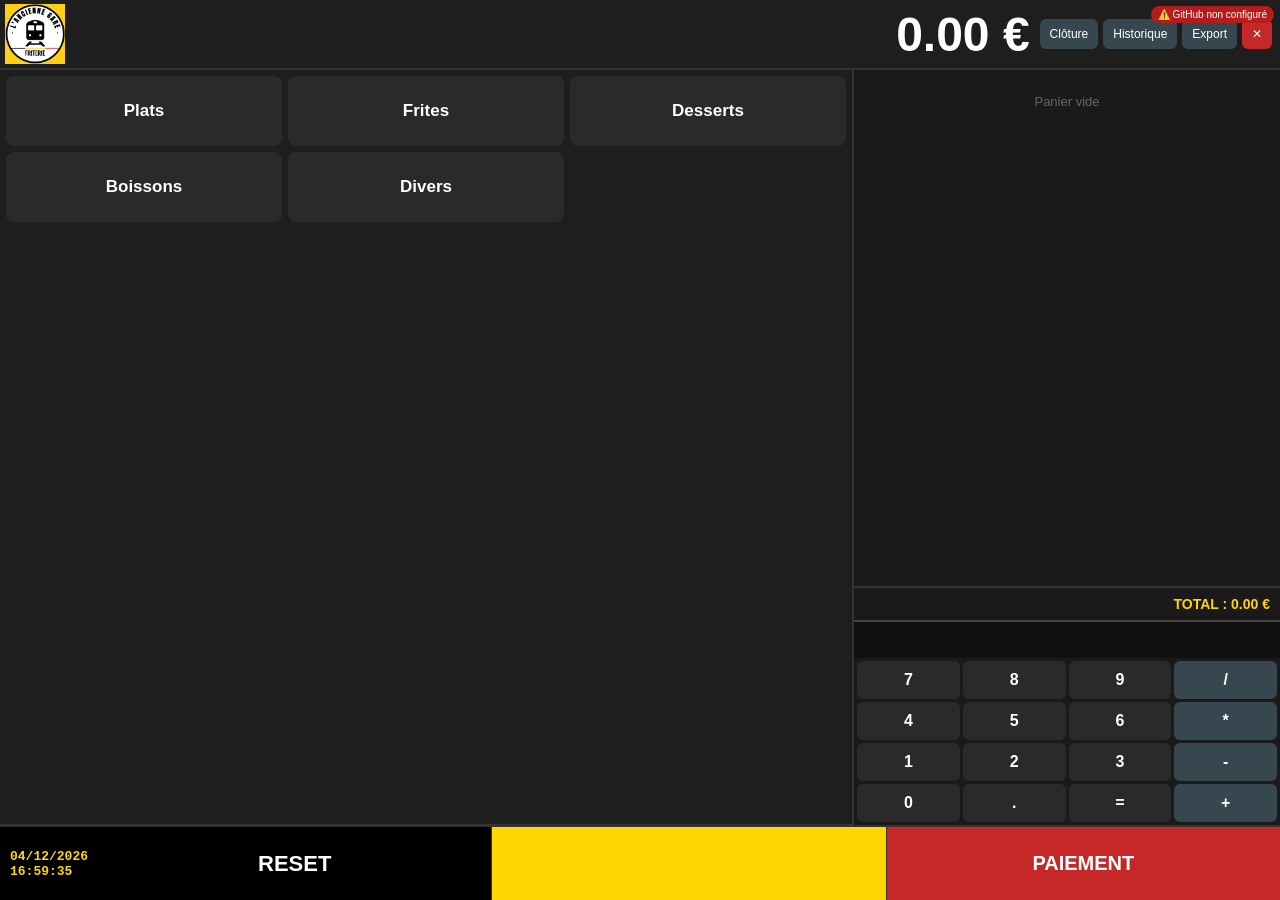
<file: index.html>
<!DOCTYPE html>
<html lang="fr">
<head>
<meta charset="UTF-8">
<meta name="viewport" content="width=device-width, initial-scale=1.0, maximum-scale=1.0, user-scalable=no">
<meta name="theme-color" content="#1E1E1E">
<title>Caisse Enregistreuse — Friterie de L'Ancienne Gare</title>
<link rel="manifest" href="./manifest.json">
<link rel="icon" href="./assets/icons/icon-192.png">
<link rel="apple-touch-icon" href="./assets/icons/icon-192.png">
<link rel="stylesheet" href="./assets/css/style.css">
</head>
<body>
<div id="app">
  <!-- BARRE HAUTE -->
  <div id="barre-haut">
    <button id="logo-btn" aria-label="Accès gestion des prix">
      <img src="./assets/icons/icon-192.png" alt="">
    </button>
    <div id="ecran-total">0.00 €</div>
    <div id="barre-haut-btns">
      <button id="btn-cloture" class="btn-haut">Clôture</button>
      <button id="btn-historique" class="btn-haut">Historique</button>
      <button id="btn-export" class="btn-haut">Export</button>
      <button id="btn-quitter" class="btn-haut rouge">✕</button>
    </div>
  </div>

  <!-- ZONE CENTRALE -->
  <div id="zone-centrale">
    <!-- GAUCHE : menu de vente -->
    <div id="zone-gauche-container">
      <div id="zone-menu-scroll">
        <div id="zone-menu"></div>
      </div>
      <div id="zone-footer"></div>
    </div>

    <!-- DROITE : panier + calculatrice -->
    <div id="zone-droite">
      <div id="panier-scroll">
        <div id="panier-liste"><div id="panier-vide">Panier vide</div></div>
      </div>
      <div id="panier-total">TOTAL : 0.00 €</div>
      <div id="zone-calc">
        <div id="ecran-calc"></div>
        <div id="grille-calc"></div>
      </div>
    </div>
  </div>

  <!-- BARRE BASSE -->
  <div id="barre-bas">
    <div id="horloge"><span id="h-date"></span><span id="h-heure"></span></div>
    <button id="btn-reset">RESET</button>
    <div id="zone-jaune"></div>
    <button id="btn-paiement">PAIEMENT</button>
  </div>
</div>

<!-- Champ de sélection de fichier pour la restauration de sauvegarde JSON.
     Reste en dehors des fenêtres modales (qui sont recréées à chaque
     ouverture) afin de conserver un id stable référencé par ui-export.js. -->
<input type="file" id="import-json" accept="application/json" style="display:none">

<script type="module" src="./js/app.js"></script>
</body>
</html>
</file>
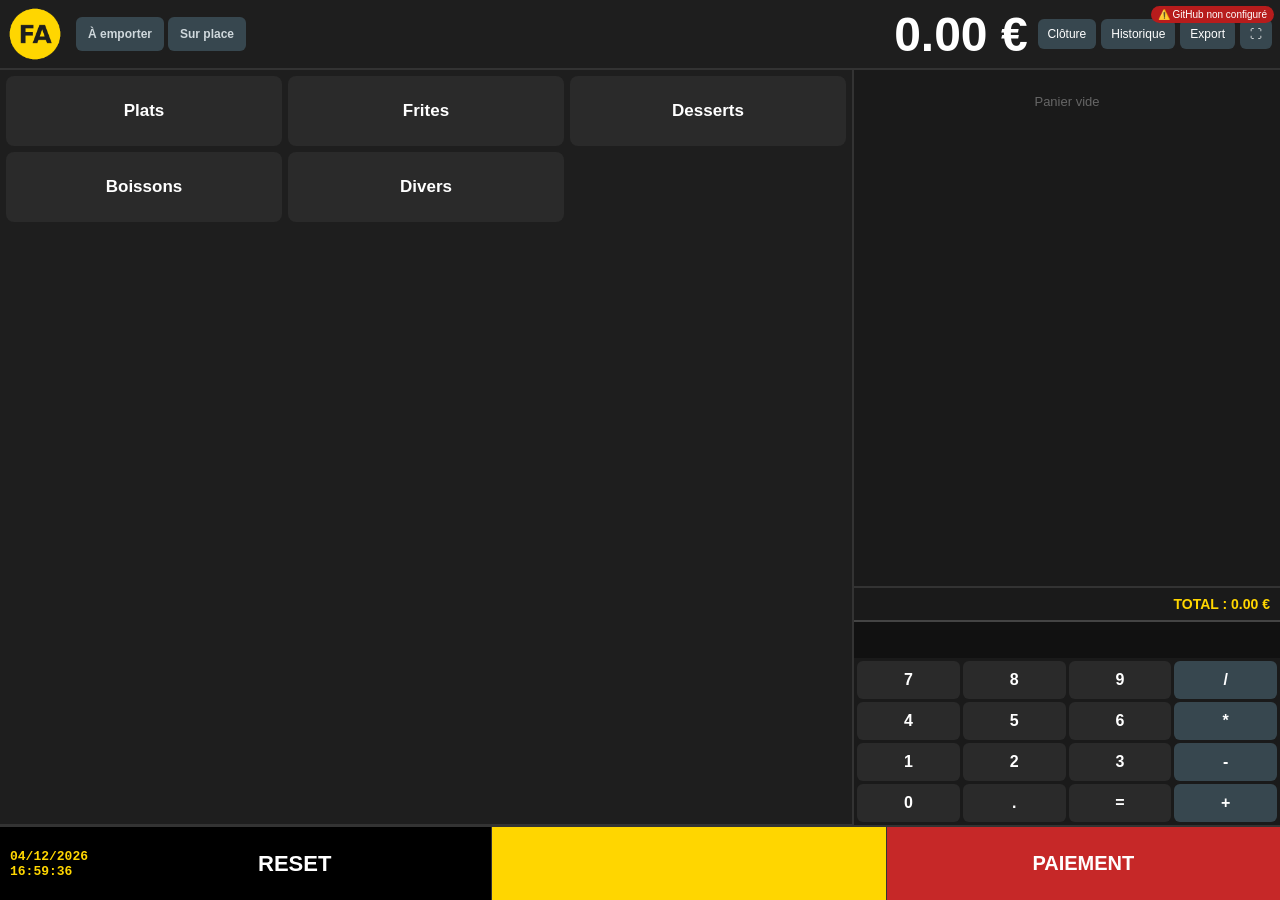
<file: assets/index.html>
<!DOCTYPE html>
<html lang="fr">
<head>
<meta charset="UTF-8">
<meta name="viewport" content="width=device-width, initial-scale=1.0, maximum-scale=1.0, user-scalable=no">
<meta name="theme-color" content="#1E1E1E">
<title>Caisse Enregistreuse — Friterie de L'Ancienne Gare</title>
<link rel="manifest" href="./manifest.json">
<link rel="icon" href="./assets/icons/icon-192.png">
<link rel="apple-touch-icon" href="./assets/icons/icon-192.png">
<link rel="stylesheet" href="./assets/css/style.css">
</head>
<body>
<div id="app">
  <!-- BARRE HAUTE -->
  <div id="barre-haut">
    <button id="logo-btn" aria-label="Accès gestion des prix">
      <img src="./assets/icons/icon-192.png" alt="">
    </button>
    <!-- Choix obligatoire pour chaque ticket : il détermine le taux de TVA -->
    <div id="zone-mode" role="group" aria-label="Mode de consommation">
      <button id="btn-emporter" class="btn-mode" aria-pressed="false">À emporter</button>
      <button id="btn-surplace" class="btn-mode" aria-pressed="false">Sur place</button>
    </div>
    <div id="ecran-total">0.00 €</div>
    <div id="barre-haut-btns">
      <button id="btn-cloture" class="btn-haut">Clôture</button>
      <button id="btn-historique" class="btn-haut">Historique</button>
      <button id="btn-export" class="btn-haut">Export</button>
      <button id="btn-plein-ecran" class="btn-haut" title="Passer en plein écran">⛶</button>
    </div>
  </div>

  <!-- ZONE CENTRALE -->
  <div id="zone-centrale">
    <!-- GAUCHE : menu de vente -->
    <div id="zone-gauche-container">
      <div id="zone-menu-scroll">
        <div id="zone-menu"></div>
      </div>
      <div id="zone-footer"></div>
    </div>

    <!-- DROITE : panier + calculatrice -->
    <div id="zone-droite">
      <div id="panier-scroll">
        <div id="panier-liste"><div id="panier-vide">Panier vide</div></div>
      </div>
      <div id="panier-total">TOTAL : 0.00 €</div>
      <div id="zone-calc">
        <div id="ecran-calc"></div>
        <div id="grille-calc"></div>
      </div>
    </div>
  </div>

  <!-- BARRE BASSE -->
  <div id="barre-bas">
    <div id="horloge"><span id="h-date"></span><span id="h-heure"></span></div>
    <button id="btn-reset">RESET</button>
    <div id="zone-jaune"></div>
    <button id="btn-paiement">PAIEMENT</button>
  </div>
</div>

<!-- Champ de sélection de fichier pour la restauration de sauvegarde JSON.
     Reste en dehors des fenêtres modales (qui sont recréées à chaque
     ouverture) afin de conserver un id stable référencé par ui-export.js. -->
<input type="file" id="import-json" accept="application/json" style="display:none">

<script type="module" src="./js/app.js"></script>
</body>
</html>
</file>
<file: assets/css/style.css>
/**
 * style.css — Styles de l'application caisse.
 * Organisé par zone d'écran, dans l'ordre où elles apparaissent
 * dans index.html.
 */

* { box-sizing: border-box; margin: 0; padding: 0; -webkit-tap-highlight-color: transparent; touch-action: manipulation; }

:root {
  --bg: #1E1E1E; --bg2: #2A2A2A; --bg3: #1A1A1A;
  --fg: #ffffff; --accent: #FFD600; --red: #C62828; --green: #2E7D32;
  --blue: #1976D2; --orange: #E65100;
}

html, body { height: 100%; background: var(--bg); color: var(--fg); font-family: 'Segoe UI', Arial, sans-serif; overflow: hidden; }

/* ===== LAYOUT GÉNÉRAL ===== */
#app { display: flex; flex-direction: column; height: 100vh; }

/* ===== BARRE HAUTE ===== */
#barre-haut { display: flex; align-items: center; background: var(--bg); border-bottom: 2px solid #333; height: 70px; flex-shrink: 0; }
#logo-btn { width: 60px; height: 60px; margin: 5px; background: transparent; border: none; border-radius: 0%; cursor: pointer; flex-shrink: 0; padding: 0; overflow: hidden; }
#logo-btn img { width: 100%; height: 100%; object-fit: cover; display: block; pointer-events: none; }
#ecran-total { flex: 1; text-align: right; font-size: clamp(24px, 6vw, 48px); font-weight: bold; color: white; padding-right: 10px; }
#barre-haut-btns { display: flex; gap: 5px; padding-right: 8px; flex-shrink: 0; flex-wrap: wrap; }
.btn-haut { background: #37474F; color: white; border: none; padding: 8px 10px; border-radius: 6px; font-size: 12px; cursor: pointer; }
.btn-haut.rouge { background: var(--red); }

/* ===== ZONE CENTRALE ===== */
#zone-centrale { display: flex; flex: 1; overflow: hidden; }

/* Gauche : menu de vente */
#zone-gauche-container { display: flex; flex-direction: column; flex: 2; overflow: hidden; background: var(--bg); }
#zone-menu-scroll { flex: 1; overflow-y: auto; -webkit-overflow-scrolling: touch; overscroll-behavior: contain; }
#zone-menu { display: grid; grid-template-columns: repeat(3, 1fr); gap: 6px; padding: 6px; align-content: start; }
.btn-menu { background: var(--bg2); color: white; border: none; border-radius: 8px; padding: 14px 6px; font-size: clamp(13px, 3vw, 17px); font-weight: bold; cursor: pointer; min-height: 70px; line-height: 1.3; transition: background 0.1s; }
.btn-menu:active { background: #3A3A3A; transform: scale(0.97); }
.btn-menu.orange { background: var(--orange); }
.btn-menu.vert { background: var(--green); }
#zone-footer { flex-shrink: 0; background: var(--bg); border-top: 1px solid #333; }
#zone-footer .btn-menu { width: 100%; border-radius: 0; min-height: 55px; }

/* Droite : panier + calculatrice */
#zone-droite { display: flex; flex-direction: column; flex: 1; background: var(--bg3); border-left: 2px solid #333; min-width: 170px; }
#panier-scroll { flex: 1; overflow-y: auto; -webkit-overflow-scrolling: touch; }
#panier-liste { padding: 4px; }
.panier-ligne { display: flex; align-items: center; background: #222; border-radius: 6px; margin-bottom: 3px; padding: 5px 6px; gap: 4px; }
.panier-nom { flex: 1; font-size: 12px; color: white; word-break: break-word; }
.panier-tva { font-size: 10px; color: #888; white-space: nowrap; }
.panier-prix { font-size: 12px; color: white; white-space: nowrap; margin-right: 2px; }
.panier-suppr { background: var(--red); border: none; color: white; border-radius: 4px; width: 26px; height: 26px; font-size: 14px; cursor: pointer; flex-shrink: 0; }
#panier-vide { color: #666; font-size: 13px; text-align: center; padding: 20px 10px; }
#panier-total { border-top: 2px solid #333; padding: 8px 10px; text-align: right; font-weight: bold; font-size: 14px; color: var(--accent); flex-shrink: 0; background: var(--bg3); }

/* Calculatrice */
#zone-calc { flex-shrink: 0; border-top: 2px solid #444; }
#ecran-calc { background: #111; color: white; text-align: right; padding: 6px 10px; font-size: 18px; min-height: 36px; }
#grille-calc { display: grid; grid-template-columns: repeat(4, 1fr); gap: 3px; padding: 3px; }
.btn-calc { background: var(--bg2); color: white; border: none; border-radius: 6px; padding: 10px 4px; font-size: 16px; font-weight: bold; cursor: pointer; }
.btn-calc:active { background: #444; }
.btn-calc.op { background: #37474F; }

/* ===== BARRE BASSE ===== */
#barre-bas { display: flex; height: 75px; flex-shrink: 0; background: black; border-top: 2px solid #333; }
#horloge { display: flex; flex-direction: column; justify-content: center; padding: 0 10px; color: var(--accent); font-family: 'Courier New', monospace; font-size: 13px; font-weight: bold; flex-shrink: 0; }
#btn-reset { flex: 1; background: black; color: white; border: none; font-size: clamp(16px, 4vw, 22px); font-weight: bold; cursor: pointer; border-right: 1px solid #333; }
#btn-reset:active { background: #222; }
#zone-jaune { flex: 1; background: var(--accent); display: flex; align-items: center; justify-content: center; border-right: 1px solid #333; }
#btn-paiement { flex: 1; background: var(--red); color: white; border: none; font-size: clamp(14px, 3.5vw, 20px); font-weight: bold; cursor: pointer; }
#btn-paiement:active { background: #8E0000; }

/* ===== MODALES ===== */
.modal-overlay { position: fixed; inset: 0; background: rgba(0,0,0,0.8); z-index: 100; display: flex; align-items: center; justify-content: center; padding: 10px; }
.modal { background: var(--bg); border-radius: 12px; padding: 20px; width: 100%; max-width: 440px; max-height: 92vh; overflow-y: auto; }
.modal h2 { color: white; text-align: center; margin-bottom: 15px; font-size: 18px; }
.modal-ecran { background: white; color: black; text-align: right; padding: 10px 14px; font-size: 28px; border-radius: 6px; margin-bottom: 12px; min-height: 50px; word-break: break-all; }
.pave { display: grid; grid-template-columns: repeat(3, 1fr); gap: 8px; margin-bottom: 12px; }
.pave button { background: var(--bg2); color: white; border: none; border-radius: 8px; padding: 16px; font-size: 22px; font-weight: bold; cursor: pointer; }
.pave button:active { background: #444; }
.pave button.rouge { background: var(--red); }
.modal-actions { display: grid; grid-template-columns: 1fr 1fr; gap: 10px; margin-top: 10px; }
.btn-modal { padding: 14px; border: none; border-radius: 8px; font-size: 15px; font-weight: bold; cursor: pointer; color: white; }
.btn-modal.rouge { background: var(--red); }
.btn-modal.vert { background: var(--green); }
.btn-modal.bleu { background: var(--blue); }
.btn-modal.gris { background: #455A64; }
.btn-modal.orange { background: var(--orange); }
.btn-modal.full { grid-column: 1 / -1; }
.msg-resultat { text-align: center; font-size: 18px; font-weight: bold; padding: 10px; min-height: 40px; }
.error-txt { color: var(--red); font-size: 13px; text-align: center; margin-top: 5px; }

/* ===== GESTION DES PRIX ===== */
.gestion-scroll { max-height: 70vh; overflow-y: auto; -webkit-overflow-scrolling: touch; }
.section-titre { color: var(--accent); font-size: 16px; font-weight: bold; padding: 10px 0 5px; border-bottom: 1px solid #444; margin-top: 10px; }
.article-ligne { display: flex; align-items: center; gap: 5px; padding: 6px 0; border-bottom: 1px solid #333; flex-wrap: wrap; }
.article-nom { flex: 1; font-size: 13px; min-width: 90px; }
.btn-prix { background: var(--bg2); color: var(--accent); border: none; border-radius: 5px; padding: 6px 9px; font-size: 12px; font-weight: bold; cursor: pointer; min-width: 56px; }
.btn-tva { background: #263238; color: #80CBC4; border: 1px solid #455A64; border-radius: 5px; padding: 6px 8px; font-size: 12px; font-weight: bold; cursor: pointer; min-width: 42px; }
.btn-edit { background: var(--blue); color: white; border: none; border-radius: 5px; padding: 6px 9px; font-size: 12px; cursor: pointer; }
.btn-del { background: #B71C1C; color: white; border: none; border-radius: 5px; padding: 6px 9px; font-size: 12px; cursor: pointer; }

/* ===== CLAVIER AZERTY ===== */
.clavier { margin-bottom: 10px; }
.clavier-row { display: flex; gap: 4px; margin-bottom: 4px; justify-content: center; flex-wrap: wrap; }
.btn-lettre { background: var(--bg2); color: white; border: none; border-radius: 5px; padding: 10px 8px; font-size: 14px; font-weight: bold; cursor: pointer; min-width: 30px; }
.btn-lettre:active { background: #444; }
.btn-lettre.special { min-width: 60px; }

/* ===== TICKET / CLÔTURE (texte monospace) ===== */
.cloture-texte { background: #121212; color: #E0E0E0; font-family: 'Courier New', monospace; font-size: 11.5px; padding: 12px; border-radius: 6px; white-space: pre-wrap; max-height: 55vh; overflow-y: auto; margin-bottom: 10px; }

/* ===== HISTORIQUE / LISTES DE FICHIERS ===== */
.fichier-ligne { display: flex; align-items: center; gap: 6px; padding: 8px; background: #2A2A2A; border-radius: 6px; margin-bottom: 6px; }
.fichier-btn { flex: 1; background: #455A64; color: white; border: none; border-radius: 5px; padding: 10px; text-align: left; font-size: 14px; cursor: pointer; }

/* ===== CONFIRMATIONS ===== */
.confirm-txt { color: white; text-align: center; font-size: 14px; margin: 12px 0; line-height: 1.4; }

/* ===== BANNIÈRE DE RECONNEXION DU DOSSIER LOCAL ===== */
#banniere-dossier { position: fixed; bottom: 0; left: 0; right: 0; background: #37474F; color: var(--accent); padding: 10px; text-align: center; font-size: 12px; z-index: 200; cursor: pointer; border-top: 2px solid var(--accent); }

/* Scrollbar fine */
::-webkit-scrollbar { width: 4px; }
::-webkit-scrollbar-track { background: transparent; }
::-webkit-scrollbar-thumb { background: #444; border-radius: 2px; }
</file>
<file: assets/assets/css/style.css>
/**
 * style.css — Styles de l'application caisse.
 * Organisé par zone d'écran, dans l'ordre où elles apparaissent
 * dans index.html.
 */

* { box-sizing: border-box; margin: 0; padding: 0; -webkit-tap-highlight-color: transparent; touch-action: manipulation; }

:root {
  --bg: #1E1E1E; --bg2: #2A2A2A; --bg3: #1A1A1A;
  --fg: #ffffff; --accent: #FFD600; --red: #C62828; --green: #2E7D32;
  --blue: #1976D2; --orange: #E65100;
}

html, body { height: 100%; background: var(--bg); color: var(--fg); font-family: 'Segoe UI', Arial, sans-serif; overflow: hidden; }

/* ===== LAYOUT GÉNÉRAL ===== */
#app { display: flex; flex-direction: column; height: 100vh; }

/* ===== BARRE HAUTE ===== */
#barre-haut { display: flex; align-items: center; background: var(--bg); border-bottom: 2px solid #333; height: 70px; flex-shrink: 0; }
#logo-btn { width: 60px; height: 60px; margin: 5px; background: transparent; border: none; border-radius: 0; cursor: pointer; flex-shrink: 0; padding: 0; overflow: hidden; }
#logo-btn img { width: 100%; height: 100%; object-fit: cover; display: block; pointer-events: none; }
#ecran-total { flex: 1; text-align: right; font-size: clamp(24px, 6vw, 48px); font-weight: bold; color: white; padding-right: 10px; }
#barre-haut-btns { display: flex; gap: 5px; padding-right: 8px; flex-shrink: 0; flex-wrap: wrap; }
.btn-haut { background: #37474F; color: white; border: none; padding: 8px 10px; border-radius: 6px; font-size: 12px; cursor: pointer; }
.btn-haut.rouge { background: var(--red); }

/* Choix "À emporter" / "Sur place" : deux boutons exclusifs, aucun actif par défaut */
#zone-mode { display: flex; gap: 4px; margin: 0 6px; flex-shrink: 0; }
.btn-mode { background: #37474F; color: #CFD8DC; border: 2px solid transparent; padding: 8px 10px; border-radius: 6px; font-size: 12px; font-weight: bold; cursor: pointer; line-height: 1.2; }
.btn-mode.actif { background: var(--green); color: white; border-color: #A5D6A7; }
#btn-surplace.actif { background: var(--blue); border-color: #90CAF9; }

/* ===== ZONE CENTRALE ===== */
@media (max-width: 760px) {
  #barre-haut { height: auto; min-height: 70px; flex-wrap: wrap; }
  #barre-haut-btns { padding: 4px 4px; gap: 4px; }
  .btn-haut { padding: 7px 8px; font-size: 11px; }
  #zone-mode { margin: 0 4px; }
  .btn-mode { padding: 7px 8px; font-size: 11px; }
  #ecran-total { font-size: clamp(22px, 7vw, 34px); min-width: 90px; }
}

#zone-centrale { display: flex; flex: 1; overflow: hidden; }

/* Gauche : menu de vente */
#zone-gauche-container { display: flex; flex-direction: column; flex: 2; overflow: hidden; background: var(--bg); }
#zone-menu-scroll { flex: 1; overflow-y: auto; -webkit-overflow-scrolling: touch; overscroll-behavior: contain; }
#zone-menu { display: grid; grid-template-columns: repeat(3, 1fr); gap: 6px; padding: 6px; align-content: start; }
.btn-menu { background: var(--bg2); color: white; border: none; border-radius: 8px; padding: 14px 6px; font-size: clamp(13px, 3vw, 17px); font-weight: bold; cursor: pointer; min-height: 70px; line-height: 1.3; transition: background 0.1s; }
.btn-menu:active { background: #3A3A3A; transform: scale(0.97); }
.btn-menu.orange { background: var(--orange); }
.btn-menu.vert { background: var(--green); }
#zone-footer { flex-shrink: 0; background: var(--bg); border-top: 1px solid #333; }
#zone-footer .btn-menu { width: 100%; border-radius: 0; min-height: 55px; }

/* Droite : panier + calculatrice */
#zone-droite { display: flex; flex-direction: column; flex: 1; background: var(--bg3); border-left: 2px solid #333; min-width: 170px; }
#panier-scroll { flex: 1; overflow-y: auto; -webkit-overflow-scrolling: touch; }
#panier-liste { padding: 4px; }
.panier-ligne { display: flex; align-items: center; background: #222; border-radius: 6px; margin-bottom: 3px; padding: 5px 6px; gap: 4px; }
.panier-nom { flex: 1; font-size: 12px; color: white; word-break: break-word; }
.panier-tva { font-size: 10px; color: #888; white-space: nowrap; }
.panier-prix { font-size: 12px; color: white; white-space: nowrap; margin-right: 2px; }
.panier-suppr { background: var(--red); border: none; color: white; border-radius: 4px; width: 26px; height: 26px; font-size: 14px; cursor: pointer; flex-shrink: 0; }
#panier-vide { color: #666; font-size: 13px; text-align: center; padding: 20px 10px; }
#panier-total { border-top: 2px solid #333; padding: 8px 10px; text-align: right; font-weight: bold; font-size: 14px; color: var(--accent); flex-shrink: 0; background: var(--bg3); }

/* Calculatrice */
#zone-calc { flex-shrink: 0; border-top: 2px solid #444; }
#ecran-calc { background: #111; color: white; text-align: right; padding: 6px 10px; font-size: 18px; min-height: 36px; }
#grille-calc { display: grid; grid-template-columns: repeat(4, 1fr); gap: 3px; padding: 3px; }
.btn-calc { background: var(--bg2); color: white; border: none; border-radius: 6px; padding: 10px 4px; font-size: 16px; font-weight: bold; cursor: pointer; }
.btn-calc:active { background: #444; }
.btn-calc.op { background: #37474F; }

/* ===== BARRE BASSE ===== */
#barre-bas { display: flex; height: 75px; flex-shrink: 0; background: black; border-top: 2px solid #333; }
#horloge { display: flex; flex-direction: column; justify-content: center; padding: 0 10px; color: var(--accent); font-family: 'Courier New', monospace; font-size: 13px; font-weight: bold; flex-shrink: 0; }
#btn-reset { flex: 1; background: black; color: white; border: none; font-size: clamp(16px, 4vw, 22px); font-weight: bold; cursor: pointer; border-right: 1px solid #333; }
#btn-reset:active { background: #222; }
#zone-jaune { flex: 1; background: var(--accent); display: flex; align-items: center; justify-content: center; border-right: 1px solid #333; }
#btn-paiement { flex: 1; background: var(--red); color: white; border: none; font-size: clamp(14px, 3.5vw, 20px); font-weight: bold; cursor: pointer; }
#btn-paiement:active { background: #8E0000; }

/* ===== MODALES ===== */
.modal-overlay { position: fixed; inset: 0; background: rgba(0,0,0,0.8); z-index: 100; display: flex; align-items: center; justify-content: center; padding: 10px; }
.modal { background: var(--bg); border-radius: 12px; padding: 20px; width: 100%; max-width: 440px; max-height: 92vh; overflow-y: auto; }
.modal h2 { color: white; text-align: center; margin-bottom: 15px; font-size: 18px; }
.modal-ecran { background: white; color: black; text-align: right; padding: 10px 14px; font-size: 28px; border-radius: 6px; margin-bottom: 12px; min-height: 50px; word-break: break-all; }
.pave { display: grid; grid-template-columns: repeat(3, 1fr); gap: 8px; margin-bottom: 12px; }
.pave button { background: var(--bg2); color: white; border: none; border-radius: 8px; padding: 16px; font-size: 22px; font-weight: bold; cursor: pointer; }
.pave button:active { background: #444; }
.pave button.rouge { background: var(--red); }
.modal-actions { display: grid; grid-template-columns: 1fr 1fr; gap: 10px; margin-top: 10px; }
.btn-modal { padding: 14px; border: none; border-radius: 8px; font-size: 15px; font-weight: bold; cursor: pointer; color: white; }
.btn-modal.rouge { background: var(--red); }
.btn-modal.vert { background: var(--green); }
.btn-modal.bleu { background: var(--blue); }
.btn-modal.gris { background: #455A64; }
.btn-modal.orange { background: var(--orange); }
.btn-modal.full { grid-column: 1 / -1; }
.msg-resultat { text-align: center; font-size: 18px; font-weight: bold; padding: 10px; min-height: 40px; }
.error-txt { color: var(--red); font-size: 13px; text-align: center; margin-top: 5px; }

/* ===== GESTION DES PRIX ===== */
.gestion-scroll { max-height: 70vh; overflow-y: auto; -webkit-overflow-scrolling: touch; }
.section-titre { color: var(--accent); font-size: 16px; font-weight: bold; padding: 10px 0 5px; border-bottom: 1px solid #444; margin-top: 10px; }
.article-ligne { display: flex; align-items: center; gap: 5px; padding: 6px 0; border-bottom: 1px solid #333; flex-wrap: wrap; }
.article-nom { flex: 1; font-size: 13px; min-width: 90px; }
.btn-prix { background: var(--bg2); color: var(--accent); border: none; border-radius: 5px; padding: 6px 9px; font-size: 12px; font-weight: bold; cursor: pointer; min-width: 56px; }
.btn-tva { background: #263238; color: #80CBC4; border: 1px solid #455A64; border-radius: 5px; padding: 6px 8px; font-size: 12px; font-weight: bold; cursor: pointer; min-width: 42px; }
.btn-edit { background: var(--blue); color: white; border: none; border-radius: 5px; padding: 6px 9px; font-size: 12px; cursor: pointer; }
.btn-del { background: #B71C1C; color: white; border: none; border-radius: 5px; padding: 6px 9px; font-size: 12px; cursor: pointer; }

/* ===== CLAVIER AZERTY ===== */
.clavier { margin-bottom: 10px; }
.clavier-row { display: flex; gap: 4px; margin-bottom: 4px; justify-content: center; flex-wrap: wrap; }
.btn-lettre { background: var(--bg2); color: white; border: none; border-radius: 5px; padding: 10px 8px; font-size: 14px; font-weight: bold; cursor: pointer; min-width: 30px; }
.btn-lettre:active { background: #444; }
.btn-lettre.special { min-width: 60px; }

/* ===== TICKET / CLÔTURE (texte monospace) ===== */
.cloture-texte { background: #121212; color: #E0E0E0; font-family: 'Courier New', monospace; font-size: 11.5px; padding: 12px; border-radius: 6px; white-space: pre-wrap; max-height: 55vh; overflow-y: auto; margin-bottom: 10px; }

/* ===== HISTORIQUE / LISTES DE FICHIERS ===== */
.fichier-ligne { display: flex; align-items: center; gap: 6px; padding: 8px; background: #2A2A2A; border-radius: 6px; margin-bottom: 6px; }
.fichier-btn { flex: 1; background: #455A64; color: white; border: none; border-radius: 5px; padding: 10px; text-align: left; font-size: 14px; cursor: pointer; }

/* ===== CONFIRMATIONS ===== */
.confirm-txt { color: white; text-align: center; font-size: 14px; margin: 12px 0; line-height: 1.4; }

/* ===== BANNIÈRE DE RECONNEXION DU DOSSIER LOCAL ===== */
#banniere-dossier { position: fixed; bottom: 0; left: 0; right: 0; background: #37474F; color: var(--accent); padding: 10px; text-align: center; font-size: 12px; z-index: 200; cursor: pointer; border-top: 2px solid var(--accent); }

/* Scrollbar fine */
::-webkit-scrollbar { width: 4px; }
::-webkit-scrollbar-track { background: transparent; }
::-webkit-scrollbar-thumb { background: #444; border-radius: 2px; }
</file>
